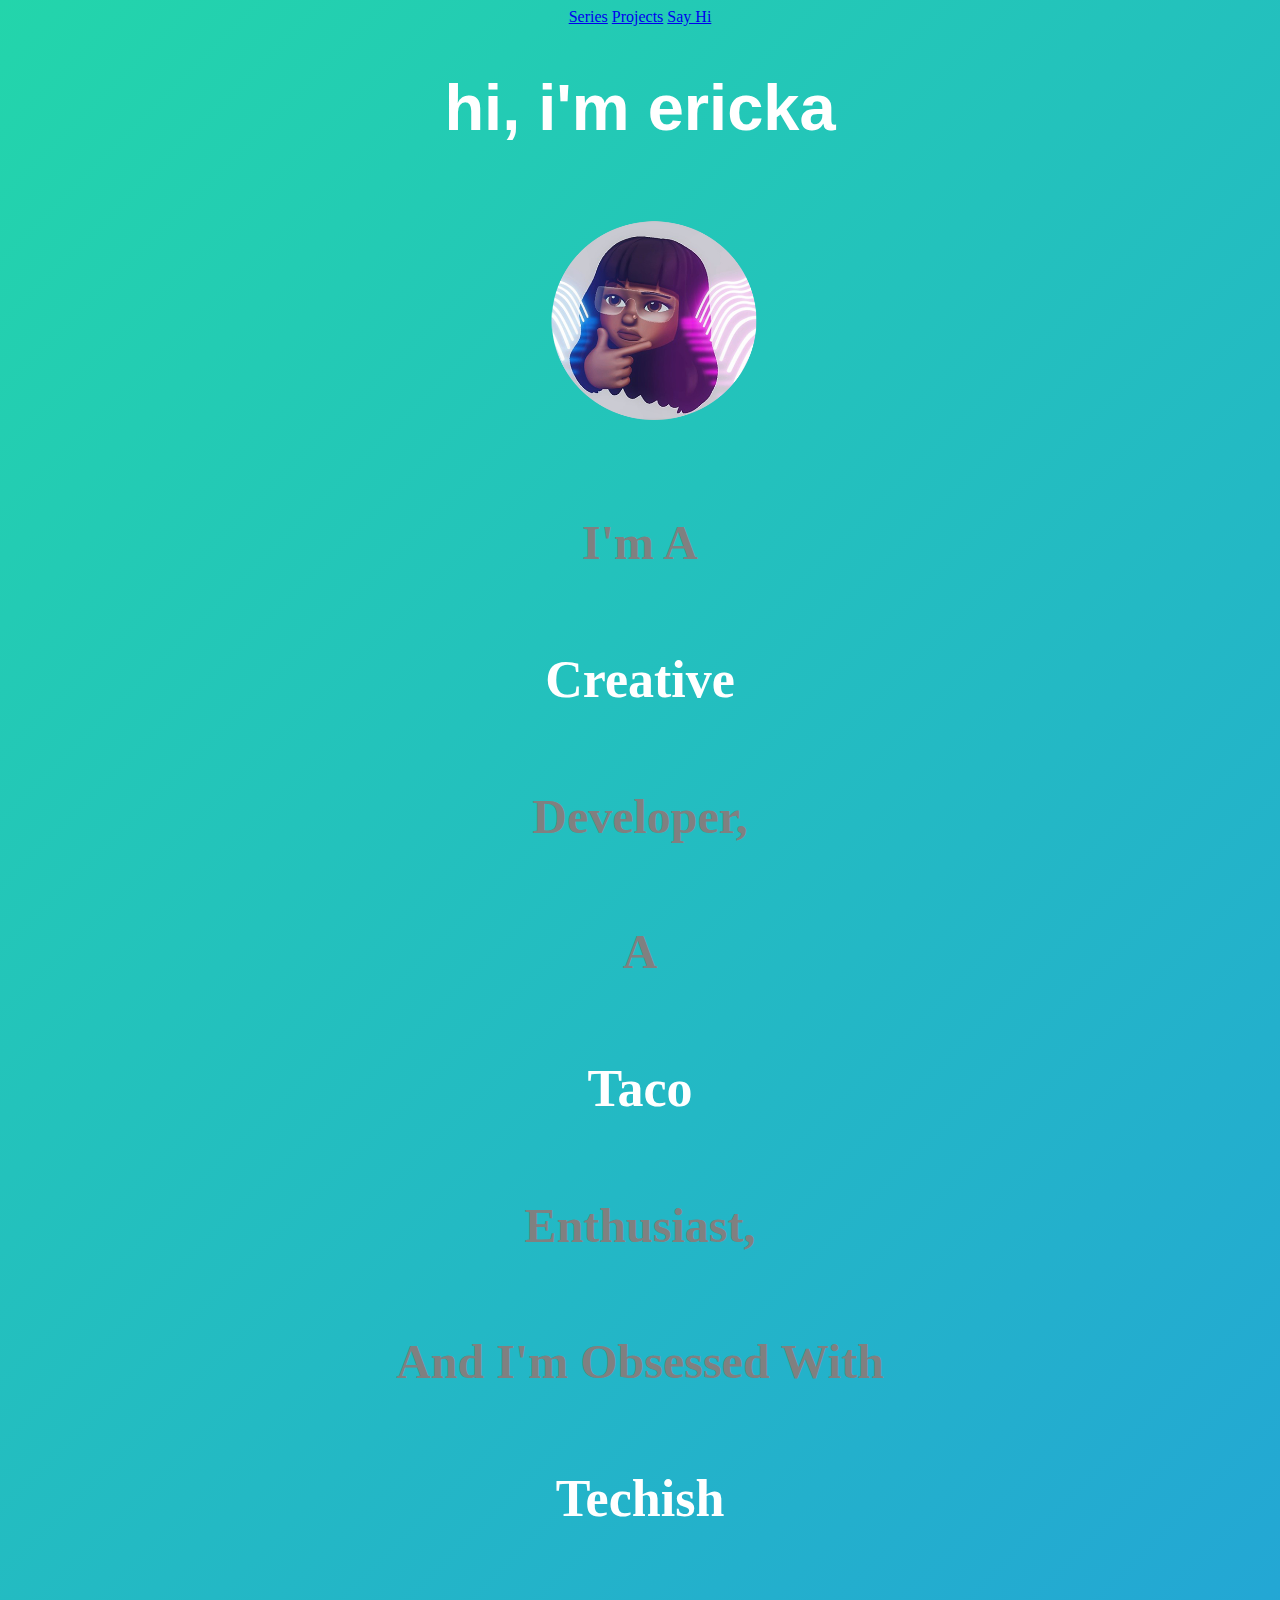
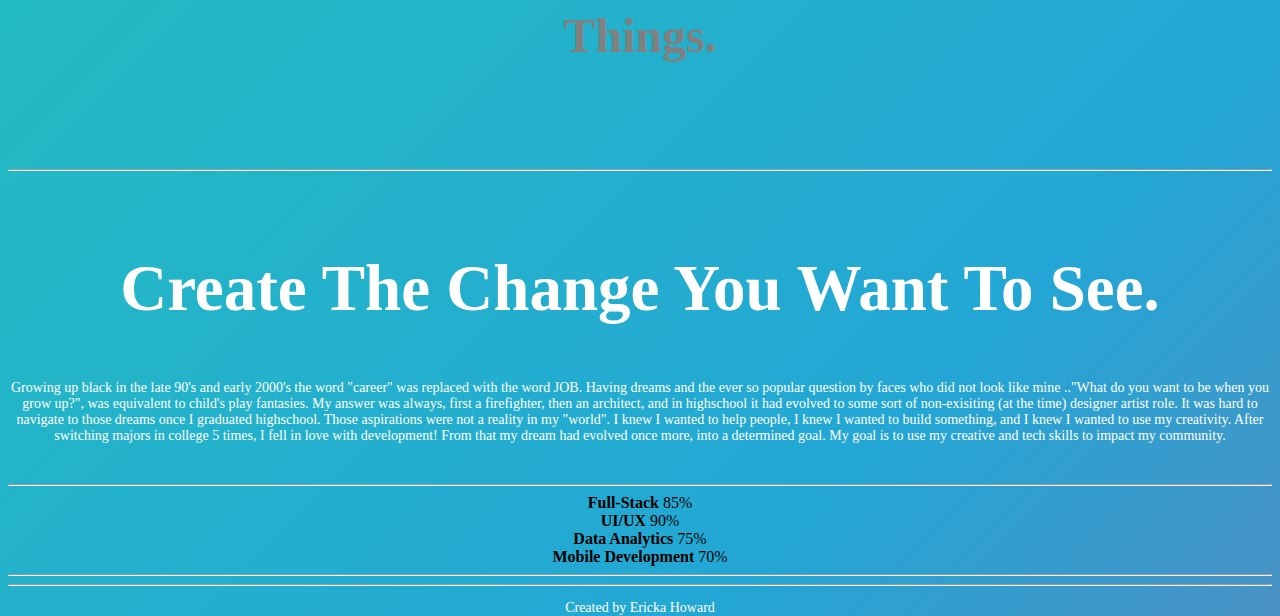
<file: Porfolio Build/index.html>
<!DOCTYPE html>
<html lang="en">
<title>Ericka (Erii) H.</title>
<meta charset="UTF-8">
     <meta http-equiv="X-UA-Compatible" content="IE=Edge">
     <meta name="description" content="">
     <meta name="keywords" content="">
     <meta name="author" content="">
     <meta name="viewport" content="width=device-width, initial-scale=1, maximum-scale=1">
<link rel="stylesheet" href="style.css">

<body>                 
<!-- Navi -->

<div class=>
<div class=>
<a class=><i class=></i></a>
<a href="#series" class="">Series</a>
<a href="#projects" class="">Projects</a>
<a href="#hi" class="">Say Hi</a>
</div>

<!-- Header -->
<header>
<h1>hi, i'm ericka<br><br><img src="images/icon_me.png" alt="icon" style="width:275px;height:200px;"></h1>
<h5>I'm A <h4>Creative</h4><h5>Developer,<br>
 <h5>A <h4>Taco</h4><h5> Enthusiast,<br>
<h5>And I'm Obsessed With <h4>Techish</h4><h5> Things. </h5>
</header>
<br>
<hr>
<br>
<!-- First Column -->

                    
<h2>Create The Change You Want To See.</h2>
</div>
<p> Growing up black in the late 90's and early 2000's the word "career" was replaced with the word JOB. 
Having dreams and the ever so popular question by faces who did not look like mine .."What do you want to be when 
you grow up?", was equivalent to child's play fantasies. My answer was always, first a firefighter, then an architect,
and in highschool it had evolved to some sort of non-exisiting (at the time) designer artist role. It was hard to 
navigate to those dreams once I graduated highschool. Those aspirations were not a reality in my "world". I knew I 
wanted to help people, I knew I wanted to build something, and I knew I wanted to use my creativity. 
After switching majors in college 5 times, I fell in love with development! 
From that my dream had evolved once more, into a determined goal. 
My goal is to use my creative and tech skills to impact my community. </p>
<br>
<hr>
<div class="col-md-3 col-sm-6">
                         <div class="about-info skill-thumb">

                              <strong>Full-Stack</strong>
                                   <span class="pull-right">85%</span>
                                        <div class="progress">
                                             <div class="progress-bar progress-bar-primary" role="progressbar" aria-valuenow="85" aria-valuemin="0" aria-valuemax="100" style="width: 85%;"></div>
                                        </div>

                              <strong>UI/UX</strong>
                                   <span class="pull-right">90%</span>
                                        <div class="progress">
                                             <div class="progress-bar progress-bar-primary" role="progressbar" aria-valuenow="90" aria-valuemin="0" aria-valuemax="100" style="width: 90%;"></div>
                                        </div>

                              <strong>Data Analytics</strong>
                                   <span class="pull-right">75%</span>
                                        <div class="progress">
                                             <div class="progress-bar progress-bar-primary" role="progressbar" aria-valuenow="75" aria-valuemin="0" aria-valuemax="100" style="width: 75%;"></div>
                                        </div>

                              <strong>Mobile Development</strong>
                                   <span class="pull-right">70%</span>
                                        <div class="progress">
                                             <div class="progress-bar progress-bar-primary" role="progressbar" aria-valuenow="70" aria-valuemin="0" aria-valuemax="100" style="width: 70%;"></div>
                                        </div>

                         </div>
                    </div>
</div>
</div>
<hr>
<!-- Second Column -->
<div>
</div>

<!-- Footer -->
<hr>
<footer>
<p> Created by Ericka Howard</p>
</footer>
</file>
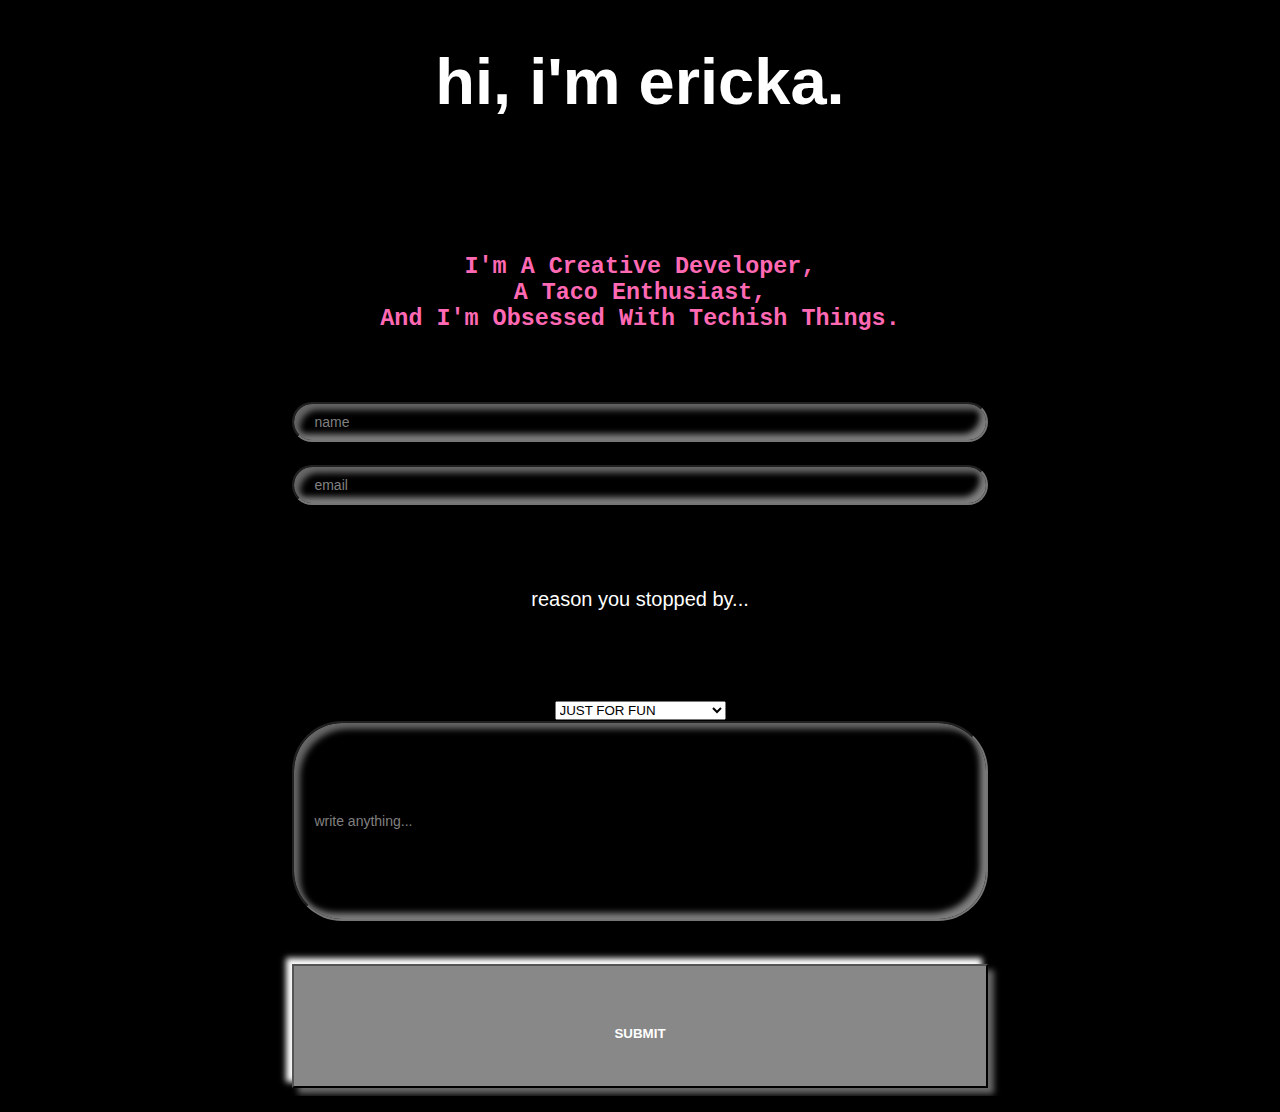
<file: contactPage.html>
<!DOCTYPE html>
<html>
<head>
<link rel="stylesheet" href="style.css">
<title>Contact Me</title>
</head>
<header>
<h1> hi, i'm ericka.</h1>
<br>
<br>
<br>
<h3>I'm A Creative Developer,<br>
A Taco Enthusiast, <br>
And I'm Obsessed With Techish Things. </h3>
<br>
<br>
	</header>
	<body style="text-align:center;>
<p>tell me something</p>
<br>
<div class="container">
<input type="name" placeholder="name"/><br>
<input type="email" placeholder="email"/><br>
<label>reason you stopped by...</label><br>
<select id="reason" name="reason">
<option value="fun">JUST FOR FUN</option>
	<option value="hi">TO SAY HI!</option>
	<option value="praise">TO GIVE PRAISE</option>
	<option value="shade">TO THROW SHADE</option>
	<option value="critique">TO CRITIQUE YOU</option>
	<option value="spam">SPAM</option>
	<option value="resume">REQUEST MY RESUME</option>
	<option value="connect">TO CONNECT</option>
  </select><br>
 <input type="text" placeholder="write anything..." style="height:200px"/><br>
 <button type="submit">SUBMIT</buton>
 </div>
 </body>
 </html>
</file>
<file: Porfolio Build/style.css>
body {
    background: linear-gradient(-45deg, #ee7752, #e73c7e, #23a6d5, #23d5ab);
	background-size: 400% 400%;
	animation: gradient 15s ease infinite;
	animation: gradient 15s ease infinite;
	height: 100vh;
    text-align:center;
    align-items: center;

}

@-webkit-keyframes gradient {
	0% {
		background-position: 0% 50%;
	}
	50% {
		background-position: 100% 50%;
	}
	100% {
		background-position: 0% 50%;
	}
}

@keyframes gradient {
	0% {
		background-position: 0% 50%;
	}
	50% {
		background-position: 100% 50%;
	}
	100% {
		background-position: 0% 50%;
	}
}

h1 {
font-family: 'Rubix Mono One', sans-serif;	
font-size:65px;
color:white;
text-align:center;
}
h2 {
font-family: 'poppins';	
font-size:65px;
color:white;
}

h4 {
	font-size:52px;
	font-family: 'Luckiest Guy';
	color: #ffff;
	-webkit-font-smoothing: antialiased;
	-moz-osx-font-smoothing:grayscale;
	text-shadow: 0px -6px 0 #212121,
	             0px -6px 0 #212121,
				 0px  6px 0 #212121,
				 0px  6px 0 #212121,
				-6px  0px 0 #212121,
				 6px  0px 0 #212121,
				-6px  0px 0 #212121,
                 6px  0px 0 #212121,
				-6px -6px 0 #212121, 
                 6px -6px 0 #212121,
				-6px  6px 0 #212121,
                 6px  6px 0 #212121,
                -6px 18px 0 #212121,
                 0px 18px 0 #212121,
                 6px 18px 0 #212121,
                0 19px 1px rgba(0,0,0,.1),
                0 0 6px rgba(0,0,0,.1),
				0  6px 3px rgba(0,0,0,.3),
				0 12px 6px rgba(0,0,0,.2),
				0 18px 18px rgba(0,0,0,.25),
				0 24px 24px rgba(0,0,0,.2),
				0 36px 36px rgba(0,0,0,.15),
				
}

h5 {
	font-family:'poppins';
	font-size: 48px;
	color: gray;
}

p {
font-family: 'playfair display';
font-size:14px;
text-align:center;
color: white;
}

.container {
	position: relative;
	width: 350px;
	height: 500px;
	border-radius: 20px;
	padding:40px;
	box-sizing: border-box;
	
	
	
}
.inputs {
	text-align:left;
	margin-top:30px;
}

label, input, button {
	display: block;
	width: 55%;
	padding:0;
	color: white;
	outline: none;
	box-sizing: border-box;
	font-family: 'AvenirNext-Bold', sans-serif; ;
}

input::placeholder {
	color:gray;
}

label {
	margin-bottom: 4px;
}

input {
	background: #000000;
	padding: 10px;
	padding-left: 20px;
	height: 40px;
	font-size:14px;
	border-radius: 50px;
	box-shadow: inset 6px 6px 6px #676767, inset -6px -6px 6px gray;
}

button {
	margin-top: 20px;
	background: #888888;
	height: 40px;
	border-radius: 20 px;
	cursor: pointer;
	font-weight:900;
	box-shadow: 6px 6px 6px #676767, -6px -6px 6px ;
	transition: 0.55s;
}

butoon:hover {
	box-shadow: none;
}
</file>
<file: style.css>
body {
	
background-color: black;

text-align:center;
align-items: center;
place-items: center;
overflow: hidden;
color:hotpink;
font-family: 'graduate-regular', monospace;
font-size:20px;


}

.container {
	
	width: 350px;
	height: 500px;
	border-radius: 20px;
	padding:40px;
	box-sizing: border-box;
	
	
	
}
.inputs {
	text-align:left;
	margin-top:30px;
}

label, input, button {
	display: block;
	width: 55%;
	padding:60px;
	color: white;
	outline: none;
	box-sizing: border-box;
	font-family: 'AvenirNext-Bold', sans-serif;
	
}

input::placeholder {
	color:gray;
}

label {
	margin-bottom: 4px;
}

input {
	background: #000000;
	padding: 0;
	padding-left: 20px;
	height: 40px;
	font-size:14px;
	border-radius: 50px;
	box-shadow: inset 6px 6px 6px #676767, inset -6px -6px 6px gray;
}

button {
	margin-top: 20px;
	background: #888888;
	height: 40px;
	border-radius: 20 px;
	cursor: pointer;
	font-weight:900;
	box-shadow: 6px 6px 6px #676767, -6px -6px 6px ;
	transition: 0.55s;
}

butoon:hover {
	box-shadow: none;
}

h1 {
font-family: 'AvenirNext-Bold', sans-serif;	
font-size:65px;
color:white;
text-align:center;
}

p {
font-family: 'AvenirNext-Bold', sans-serif;
font-size:14px;
text-align:center;
color: white;
}
</file>
